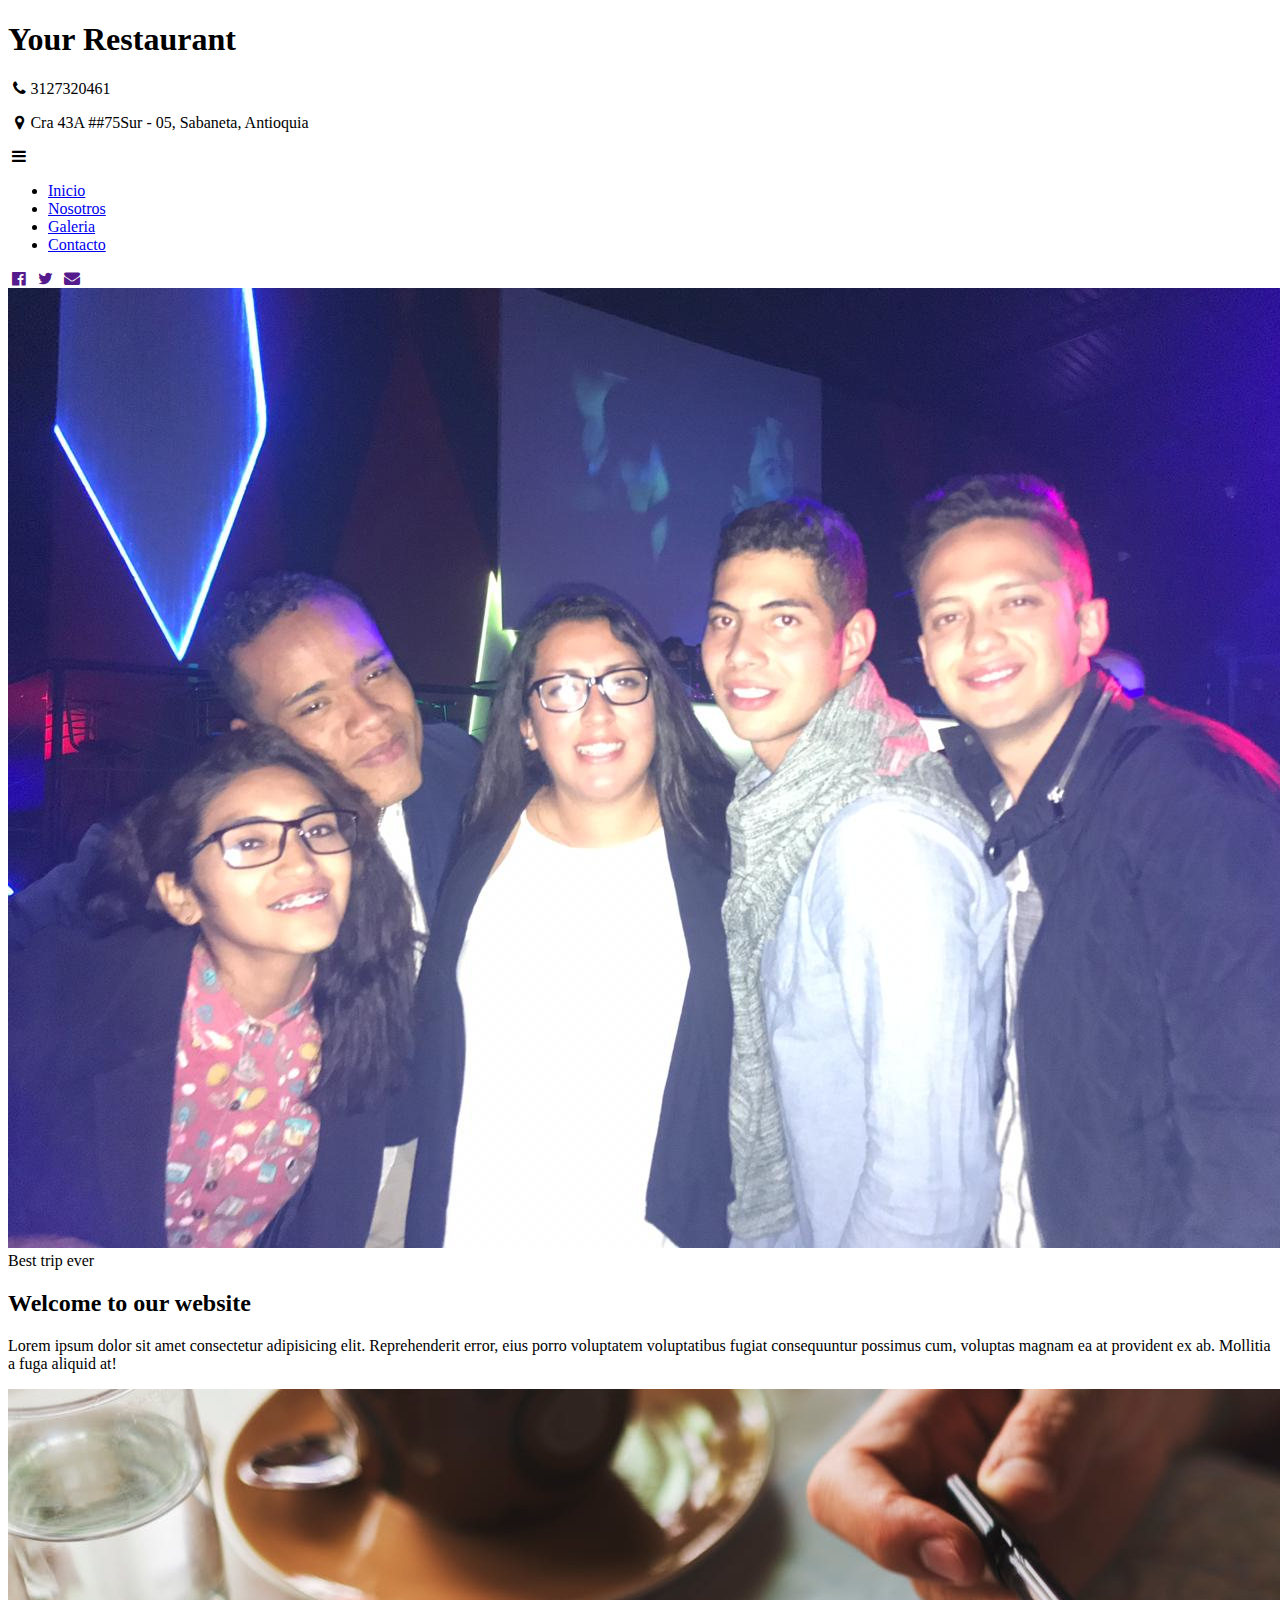
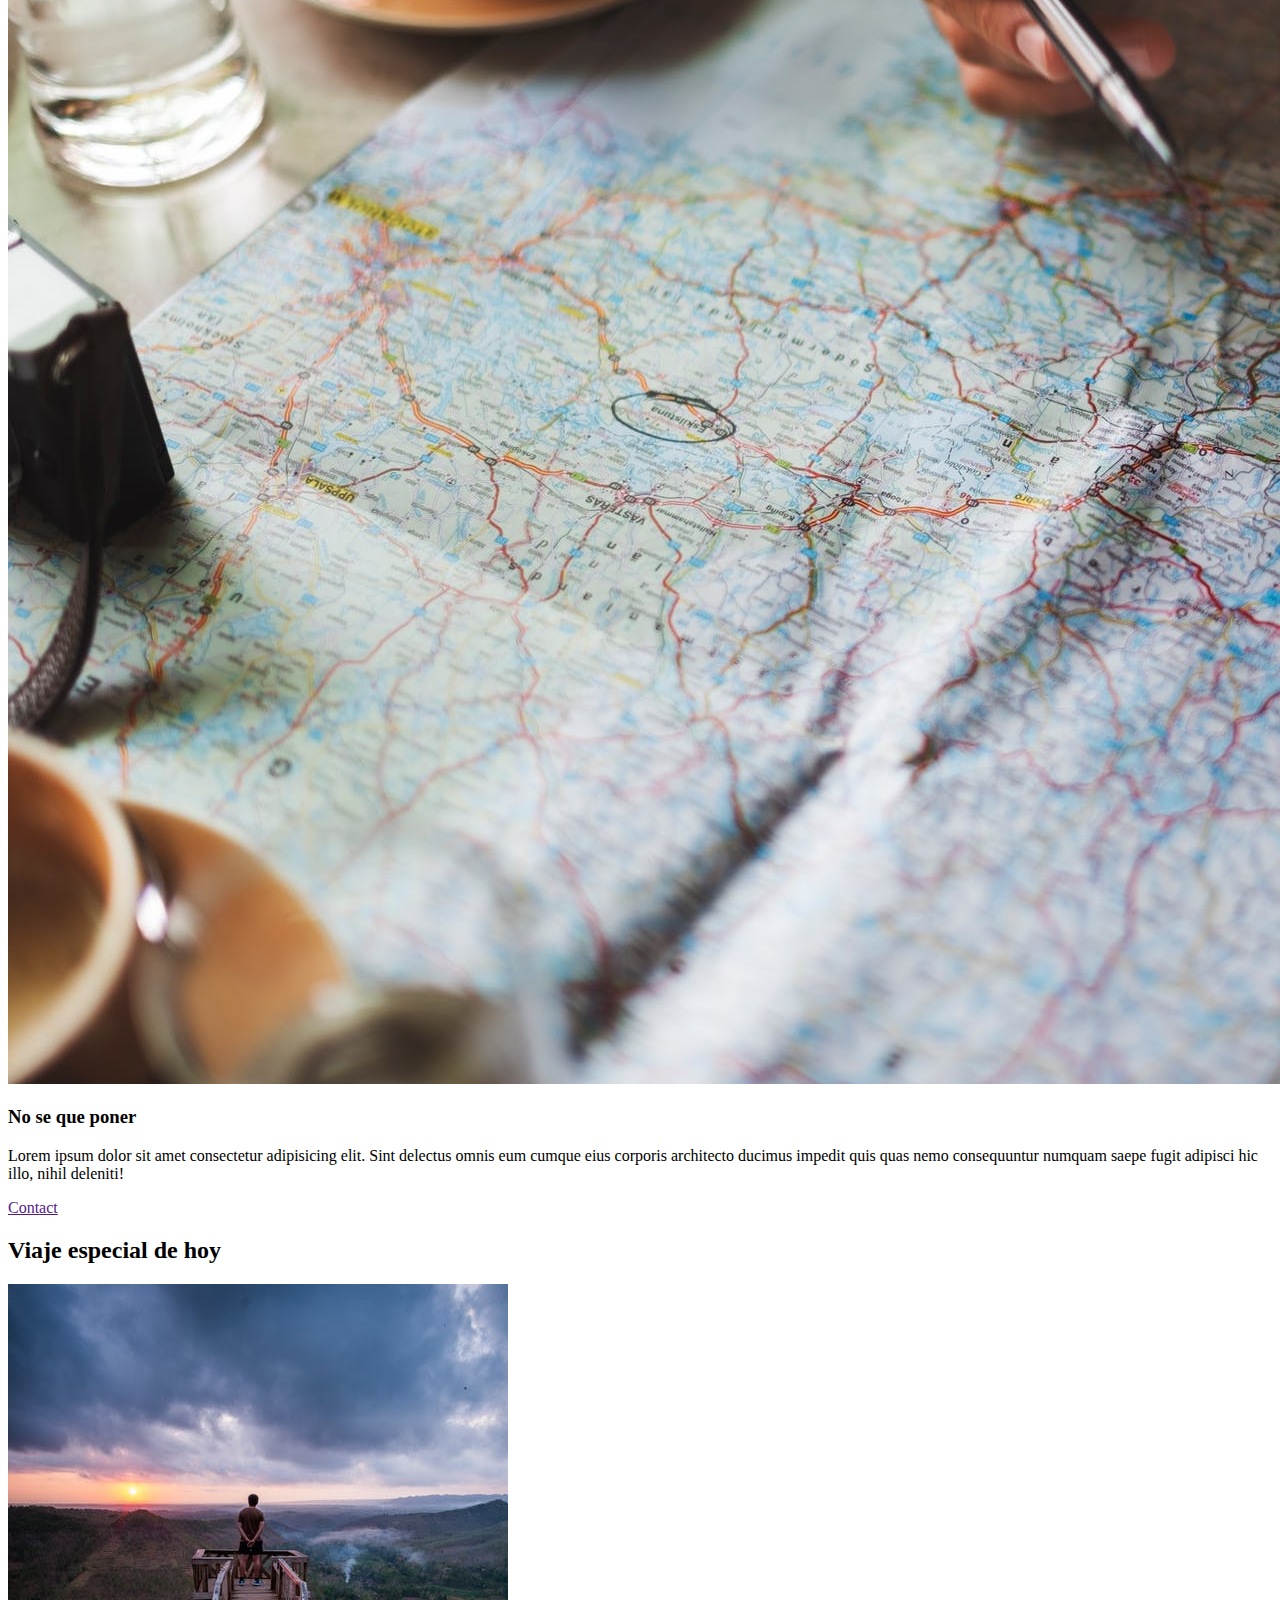
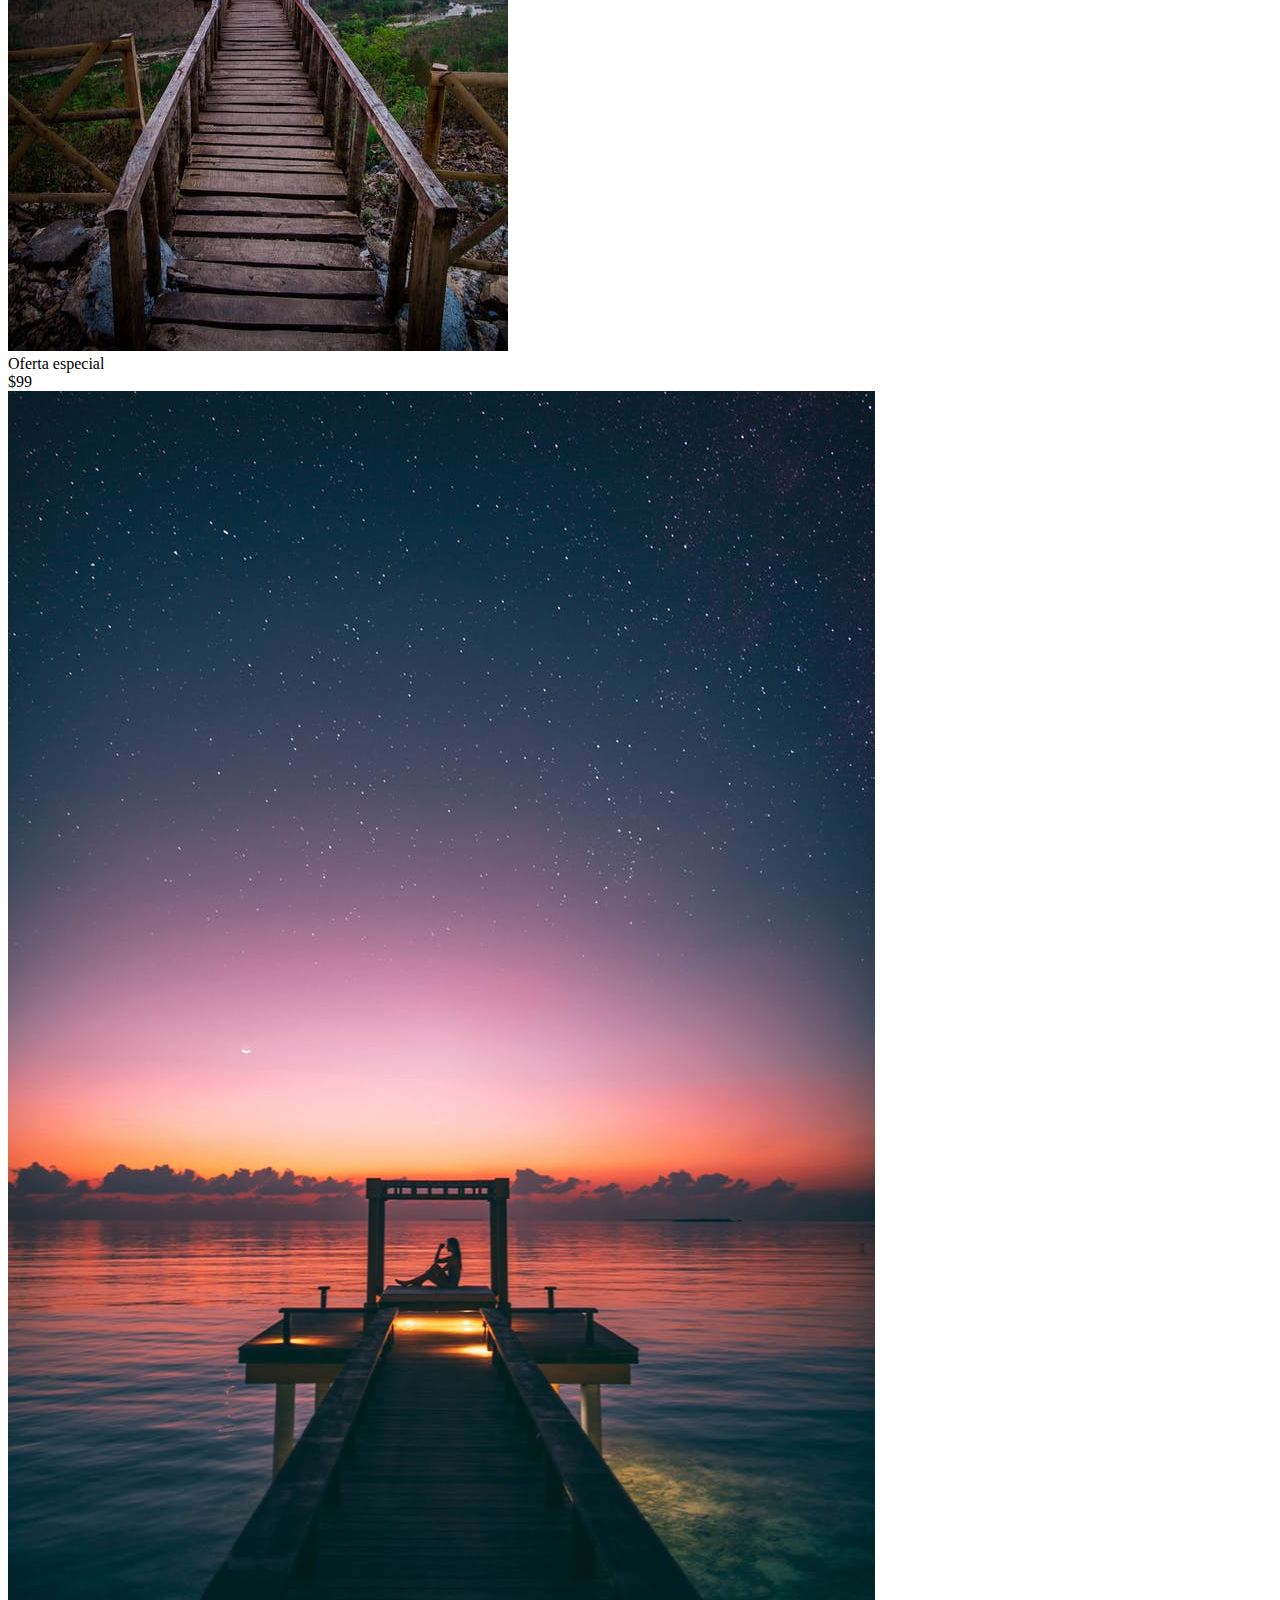
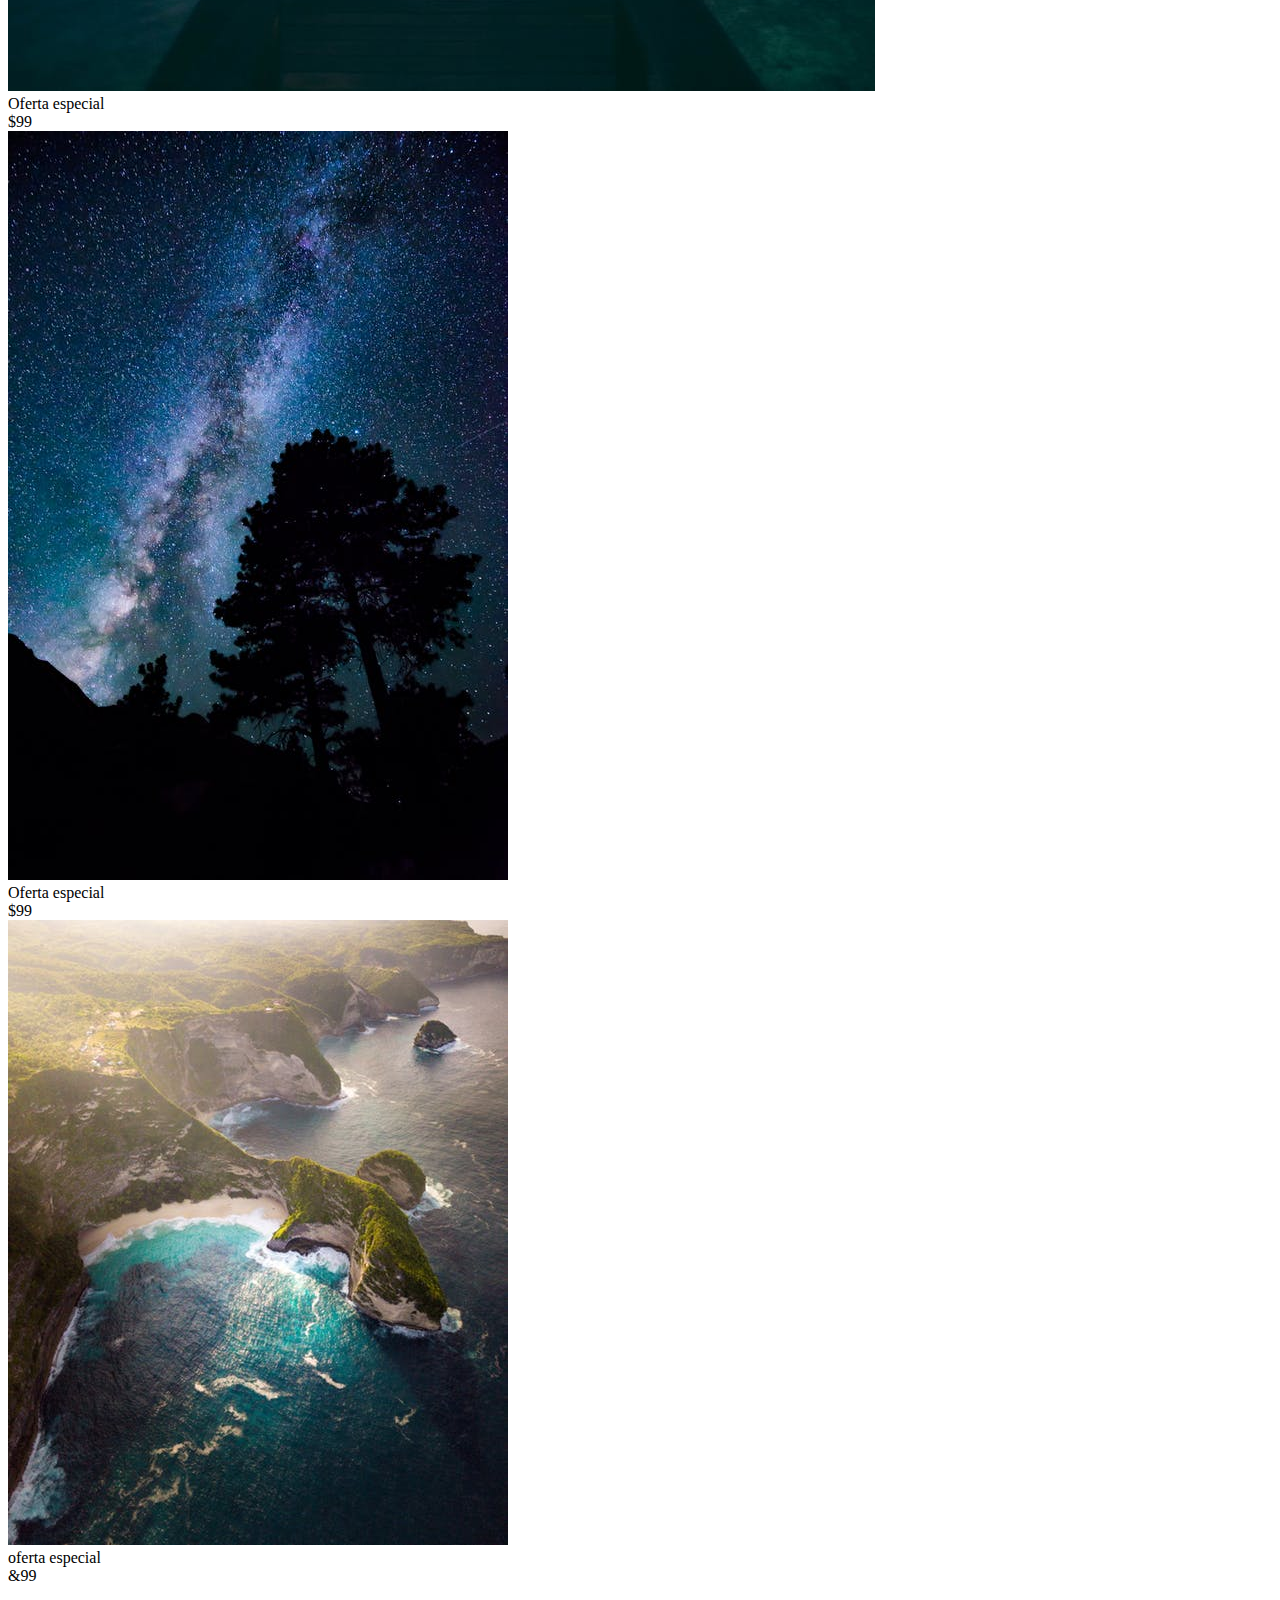
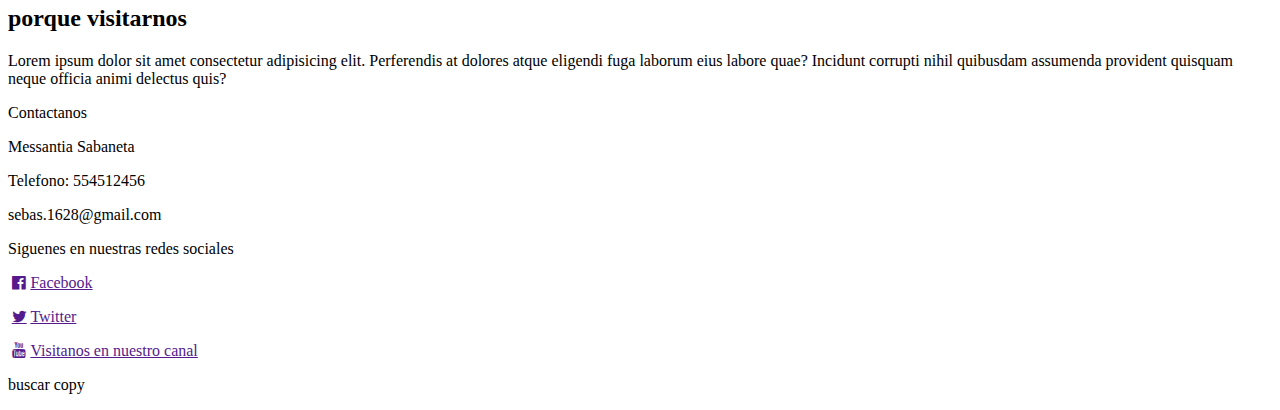
<file: index.html>
<!DOCTYPE html>
<html lang="en">
<head>
    <meta charset="UTF-8">
    <meta name="viewport" content="width=device-width, initial-scale=1.0">
    
    <link rel="stylesheet" href="css/fontello.css">
    
    <title>Document</title>
</head>
<body>
    <header class="main-header">
        <div class="container container--flex">
            <div class="logo-container column--50">
                <h1 class="logo">Your Restaurant</h1>
            </div>
            <div class="main-header__contactInfo column--50">
                <p class="main-header__contactInfo__phone">
                    <span class="icon-phone">3127320461</span>
                </p>
                <p class="main-header__contactInfo__address">
                    <span class="icon-location">Cra 43A ##75Sur - 05, Sabaneta, Antioquia</span>
                </p>
                
            </div>
        </div>
    </header>
    <nav class="main-nav">
        <div class="container container--flex">
            <span class="icon-menu" id="btnmenu"></span>
            <ul class="menu" id="menu">
                <li class="menu__item"><a href="/" class="menu__link menu__link--select">Inicio</a></li>
                <li class="menu__item"><a href="galeria.html" class="menu__link">Nosotros</a></li>
                <li class="menu__item"><a href="contacto.html" class="menu__link">Galeria</a></li>
                <li class="menu__item"><a href="nosotros.html" class="menu__link">Contacto</a></li>
            </ul>
            <!--.social-icon>a.social-icon__link*3>span.icon--->
            <div class="social-icon">
                    <a href="" class="social-icon__link"><span class="icon-facebook"></span></a>
                <a href="" class="social-icon__link"><span class="icon-twitter"></span></a>
                <a href="" class="social-icon__link"><span class="icon-mail-alt"></span></a>
            </div>
        </div>
    </nav>

    <!--section.banner>img.banner__img+.banner__content-->

    <section class="banner">
        <img src="src/cholula.jpg" alt="" class="banner__img">
        <div class="banner__content">Best trip ever</div>
    </section>

    <!--main.main>section.group-->
    <main class="main">
        <section class="group group--color">
            <!--.container>h2.main__title-->
            <div class="container">
                <h2 class="main__title">Welcome to our website</h2>
                <!--p.main__txt>lorem-->
                <p class="main__txt">Lorem ipsum dolor sit amet consectetur adipisicing elit. Reprehenderit error, eius porro voluptatem voluptatibus fugiat consequuntur possimus cum, voluptas magnam ea at provident ex ab. Mollitia a fuga aliquid at!</p>
            </div>
        </section>
        <!--section.main__about__description>.container.container--flex-->
        <section class="group main__about__description">
            <div class="container container--flex">
                <div class="column column--50">
                    <img src="src/map.jpeg" alt="">
                </div>
                
                <!--h3.column__tittle+p.column__txt-->
                <div class="column column--50">
                    <h3 class="column__tittle">No se que poner</h3>
                    <p class="column__txt">Lorem ipsum dolor sit amet consectetur adipisicing elit. Sint delectus omnis eum cumque eius corporis architecto ducimus impedit quis quas nemo consequuntur numquam saepe fugit adipisci hic illo, nihil deleniti!</p>
                    <a href="" class="btn btn--contact">Contact</a>
                </div>
            </div>
        </section>

        <!--section.group.today-special>h2.today-special__tittle-->
        <section class="group today-special">
            <h2 class="today-special__tittle">Viaje especial de hoy</h2>
            <div class="container container__flex">
                <div class="column column--50--25">
                    <img src="src/trip1.jpeg" alt="" class="today-special__img">
                    <div class="today-special__tittle">Oferta especial</div>
                    <div class="today-special__price">$99</div>
                </div>
                <div class="column column--50--25">
                    <img src="src/trip2.jpeg" alt="" class="today-special__img">
                    <div class="today-special__tittle">Oferta especial</div>
                    <div class="today-special__price">$99</div>
                </div>
                <div class="column column--50--25">
                    <img src="src/trip3.jpeg" alt="" class="today-special__img">
                    <div class="today-special__tittle">Oferta especial</div>
                    <div class="today-special__price">$99</div>
                </div>
                <div class="column column--50--25">
                    <img src="src/trip4.jpeg" alt="" class="today-special__img">
                    <div class="today-special__tittle">oferta especial</div>
                    <div class="today-special__price">&99</div>
                </div>
            </div>
        </section>

        

    </main>

    <footet class="main-footer">
            <div class="container container--flex">
                <div class="column column--33">
                    <h2 class="column__tittle">porque visitarnos</h2>
                    <p class="column__txt">Lorem ipsum dolor sit amet consectetur adipisicing elit. Perferendis at dolores atque eligendi fuga laborum eius labore quae? Incidunt corrupti nihil quibusdam assumenda provident quisquam neque officia animi delectus quis?</p>

                </div>
                <div class="column column--33">
                    <div class="h2 column__tittle">Contactanos</div>
                    <p class="column__txt">Messantia Sabaneta</p>
                    <p class="column__txt">Telefono: 554512456</p>
                    <p class="column__txt">sebas.1628@gmail.com</p>
                </div>
                <div class="column column--33">
                    <div class="h2 column__tittle">Siguenes en nuestras redes sociales</div>
                    <p class="column__txt"><a href="" class="icon-facebook">Facebook</a></p>
                    <p class="column__txt"><a href="" class="icon-twitter">Twitter</a></p>
                    <p class="column__txt"><a href="" class="icon-youtube">Visitanos en nuestro canal</a></p>
                    
                </div>
                <p class="copy">buscar copy</p>
            </div>
        </footet>

</body>
</html>
</file>
<file: css/fontello.css>
@font-face {
  font-family: 'fontello';
  src: url('../font/fontello.eot?35675260');
  src: url('../font/fontello.eot?35675260#iefix') format('embedded-opentype'),
       url('../font/fontello.woff2?35675260') format('woff2'),
       url('../font/fontello.woff?35675260') format('woff'),
       url('../font/fontello.ttf?35675260') format('truetype'),
       url('../font/fontello.svg?35675260#fontello') format('svg');
  font-weight: normal;
  font-style: normal;
}
/* Chrome hack: SVG is rendered more smooth in Windozze. 100% magic, uncomment if you need it. */
/* Note, that will break hinting! In other OS-es font will be not as sharp as it could be */
/*
@media screen and (-webkit-min-device-pixel-ratio:0) {
  @font-face {
    font-family: 'fontello';
    src: url('../font/fontello.svg?35675260#fontello') format('svg');
  }
}
*/
 
 [class^="icon-"]:before, [class*=" icon-"]:before {
  font-family: "fontello";
  font-style: normal;
  font-weight: normal;
  speak: none;
 
  display: inline-block;
  text-decoration: inherit;
  width: 1em;
  margin-right: .2em;
  text-align: center;
  /* opacity: .8; */
 
  /* For safety - reset parent styles, that can break glyph codes*/
  font-variant: normal;
  text-transform: none;
 
  /* fix buttons height, for twitter bootstrap */
  line-height: 1em;
 
  /* Animation center compensation - margins should be symmetric */
  /* remove if not needed */
  margin-left: .2em;
 
  /* you can be more comfortable with increased icons size */
  /* font-size: 120%; */
 
  /* Font smoothing. That was taken from TWBS */
  -webkit-font-smoothing: antialiased;
  -moz-osx-font-smoothing: grayscale;
 
  /* Uncomment for 3D effect */
  /* text-shadow: 1px 1px 1px rgba(127, 127, 127, 0.3); */
}
 
.icon-location:before { content: '\e800'; } /* '' */
.icon-phone:before { content: '\e801'; } /* '' */
.icon-twitter:before { content: '\f099'; } /* '' */
.icon-menu:before { content: '\f0c9'; } /* '' */
.icon-mail-alt:before { content: '\f0e0'; } /* '' */
.icon-youtube:before { content: '\f167'; } /* '' */
.icon-facebook:before { content: '\f230'; } /* '' */
</file>
